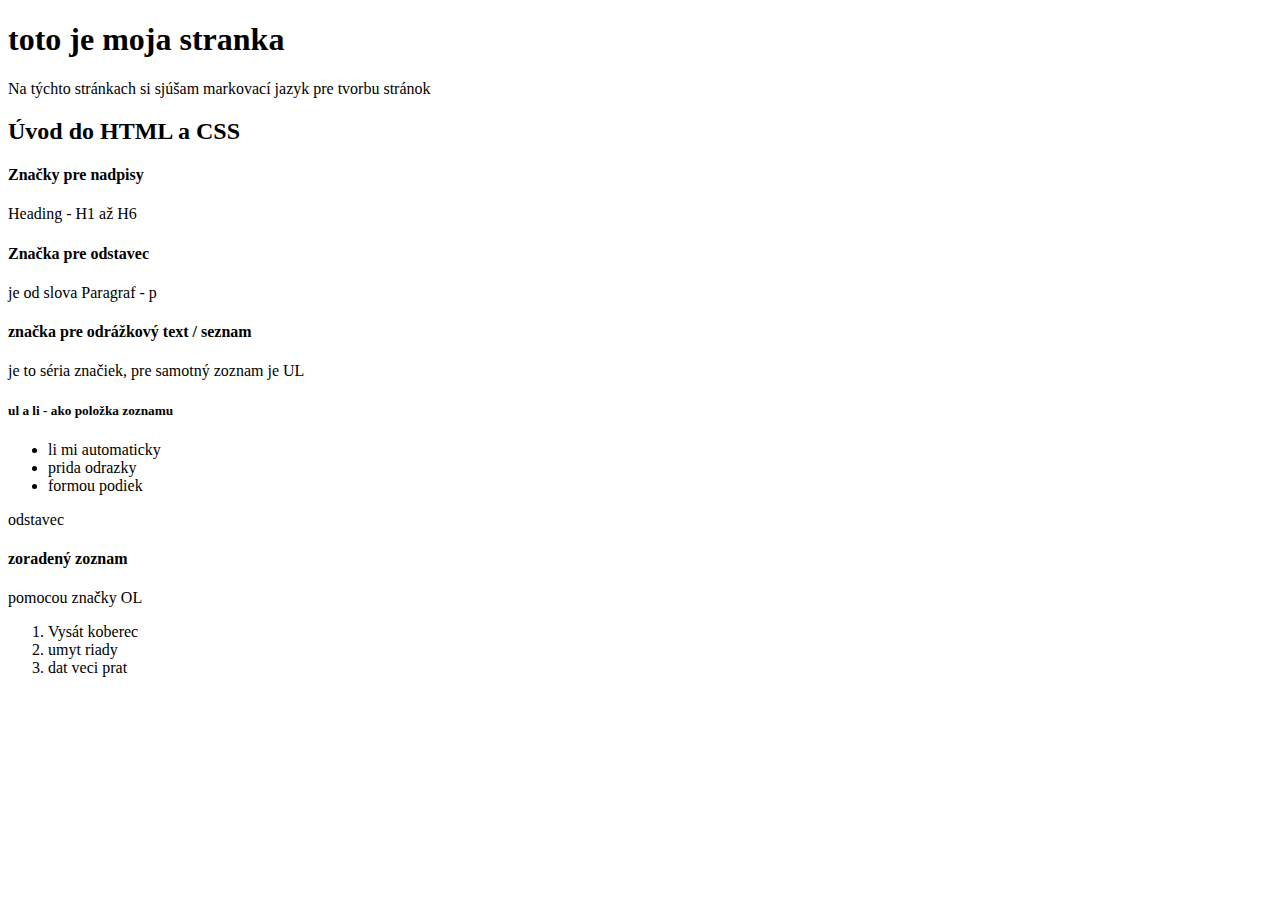
<file: index.html>
<!DOCTYPE html>
<html lang="en">
<head>
    <meta charset="UTF-8">
    <meta name="viewport" content="width=device-width, initial-scale=1.0">
    <title>Document</title>
</head>
<body>
    <h1>toto je moja stranka</h1>
    Na týchto stránkach si sjúšam markovací jazyk pre tvorbu stránok
    <h2>Úvod do HTML a CSS</h2>
    <h4>Značky pre nadpisy</h4>
    Heading - H1 až H6
    <h4>Značka pre odstavec </h4>
    je od slova Paragraf - p
    <h4>značka pre odrážkový text / seznam</h4>
    je to séria značiek, pre samotný zoznam je UL
    <h5>ul a li - ako položka zoznamu</h5>
    <ul>
        <li>li mi automaticky</li>
        <li>prida odrazky</li>
        <li>formou podiek</li>
    </ul>
    <p>odstavec</p>
    <h4>zoradený zoznam</h4>
    pomocou značky OL
    <ol>
        <li>Vysát koberec</li>
        <li>umyt riady</li>
        <li>dat veci prat</li>
    </ol>

</body>
</html>
</file>
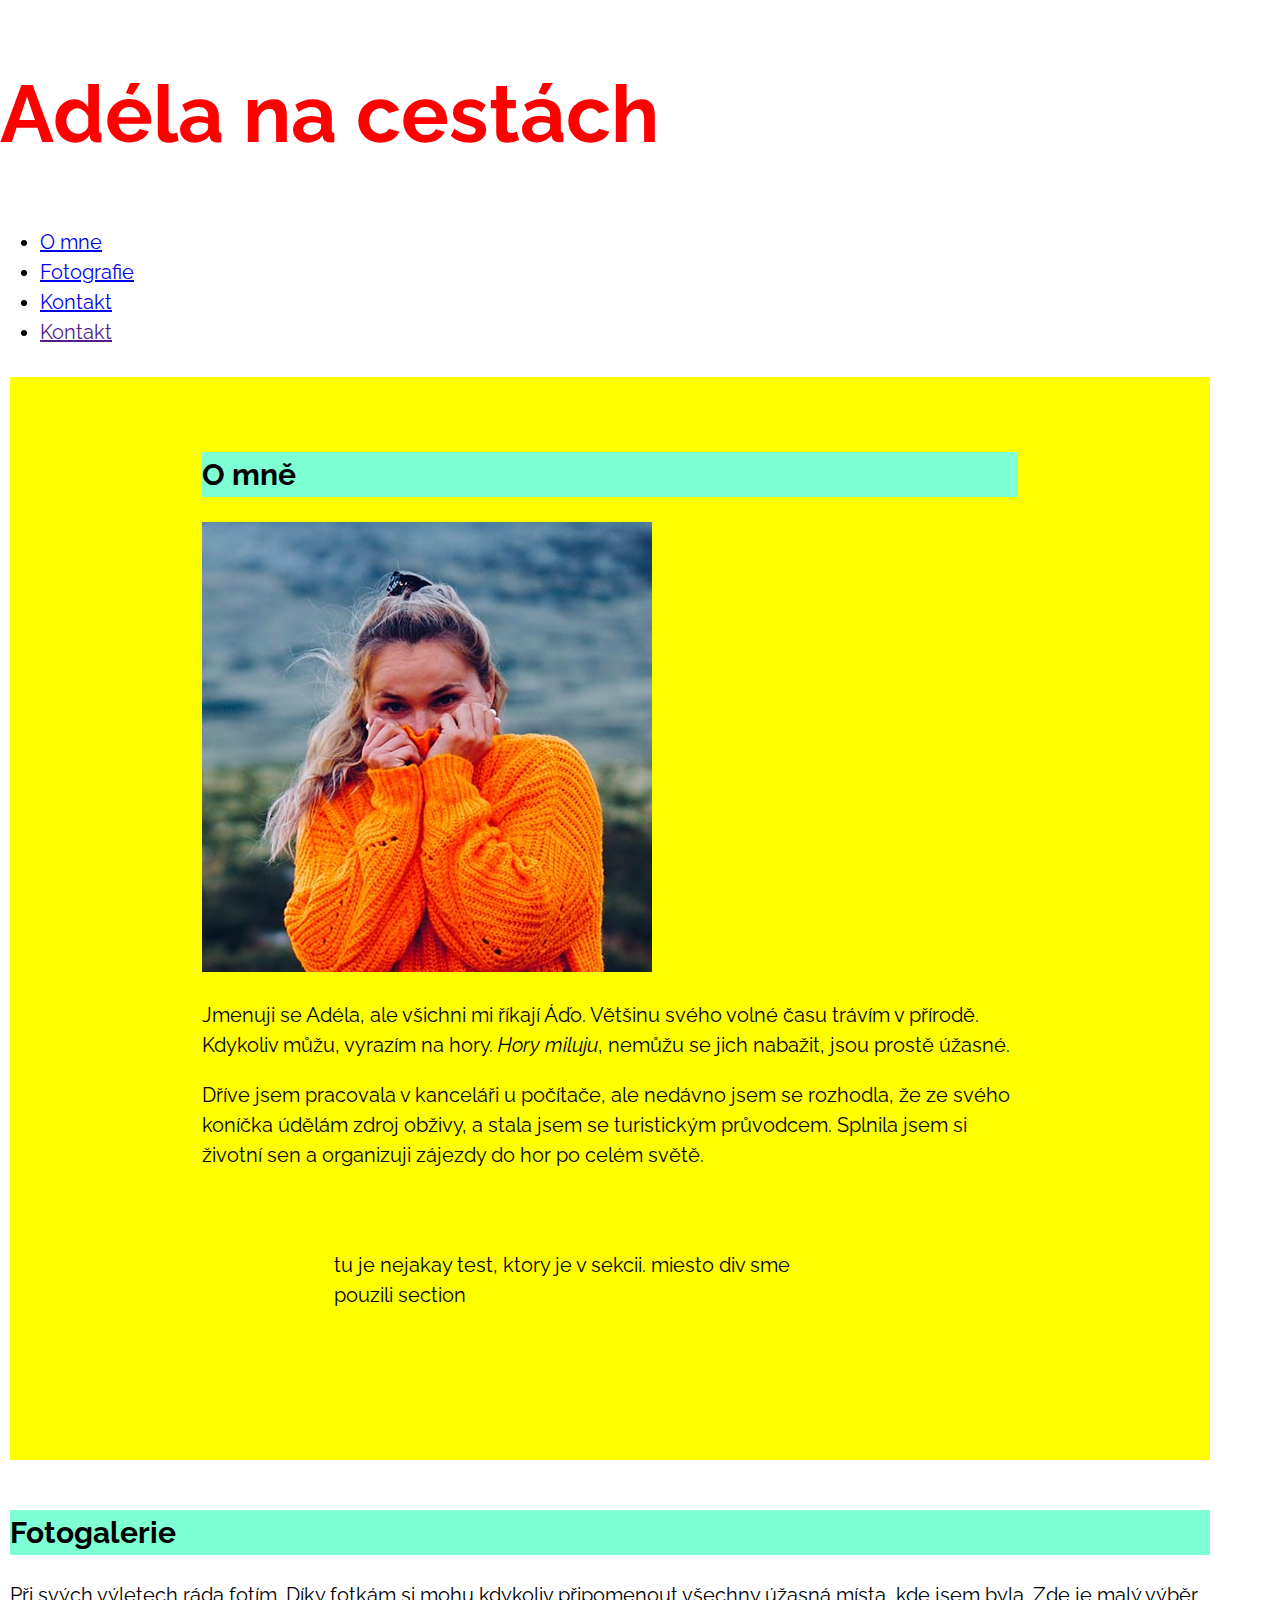
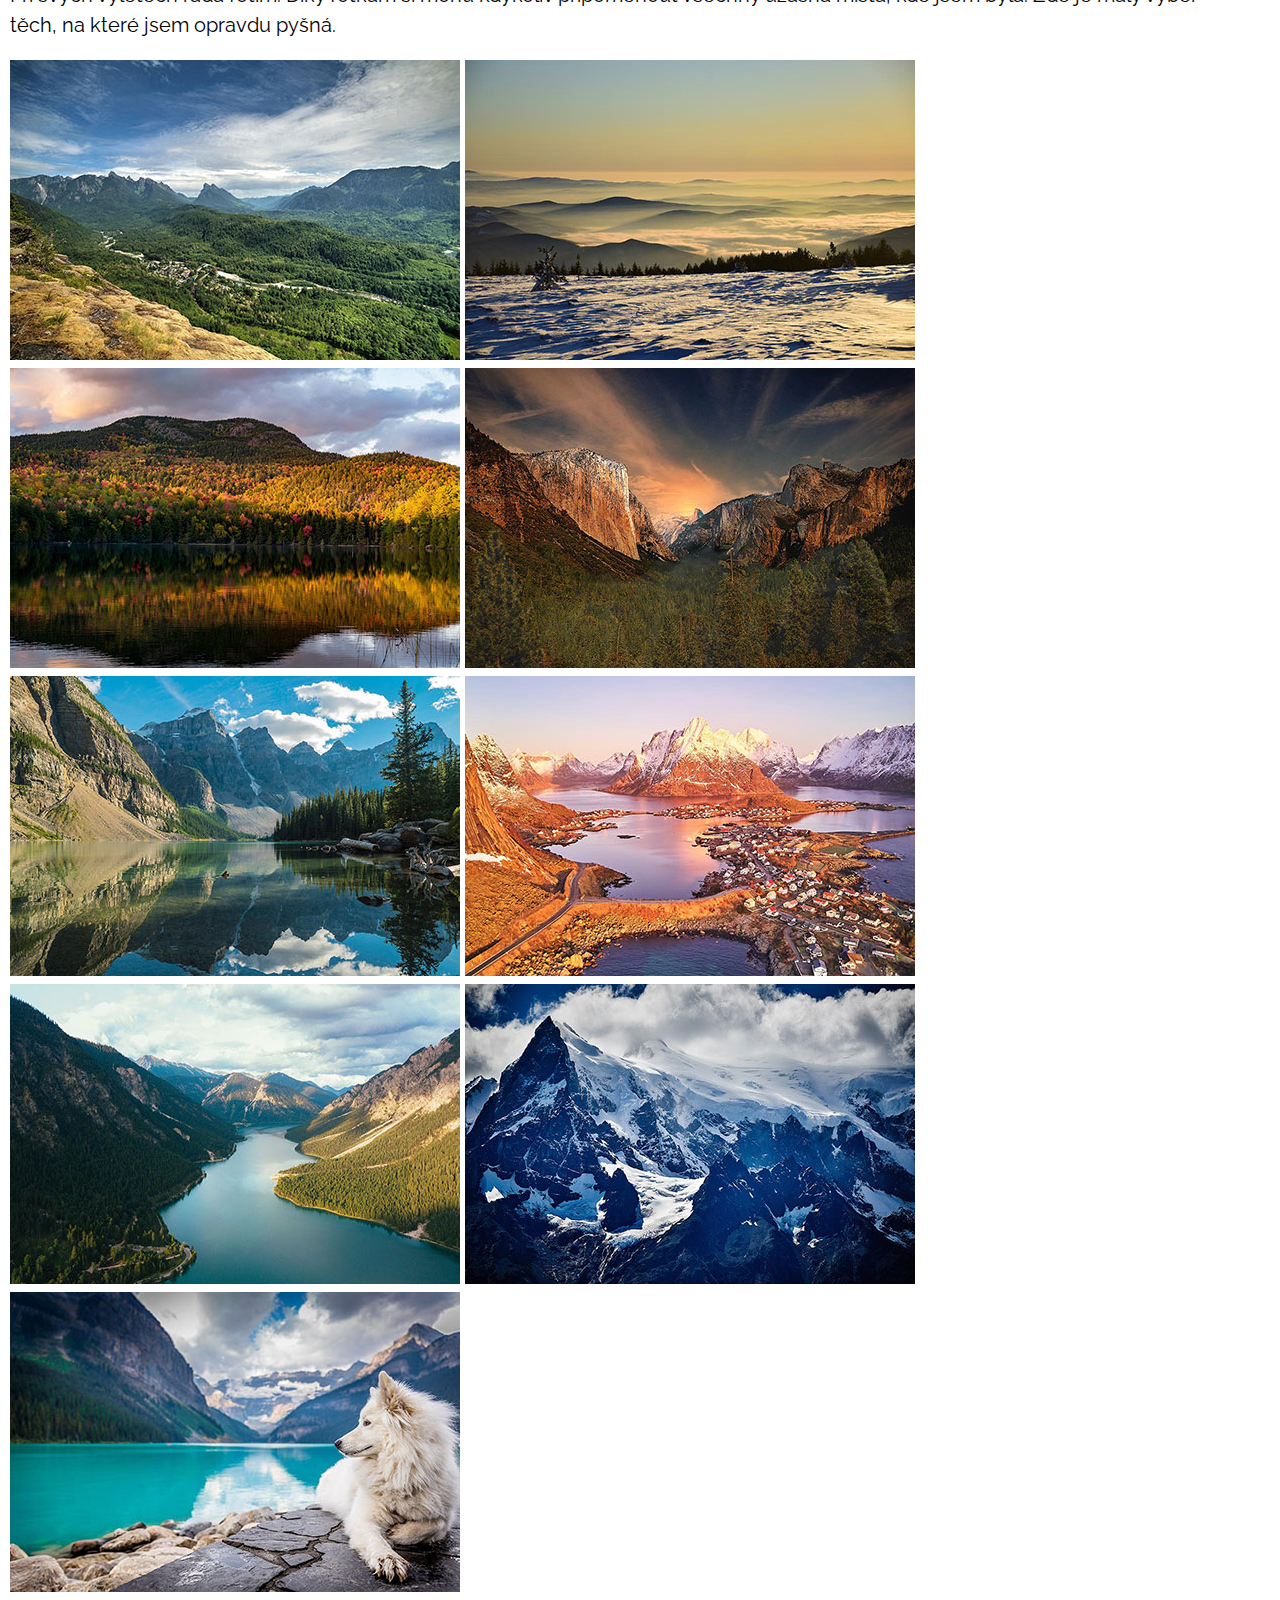
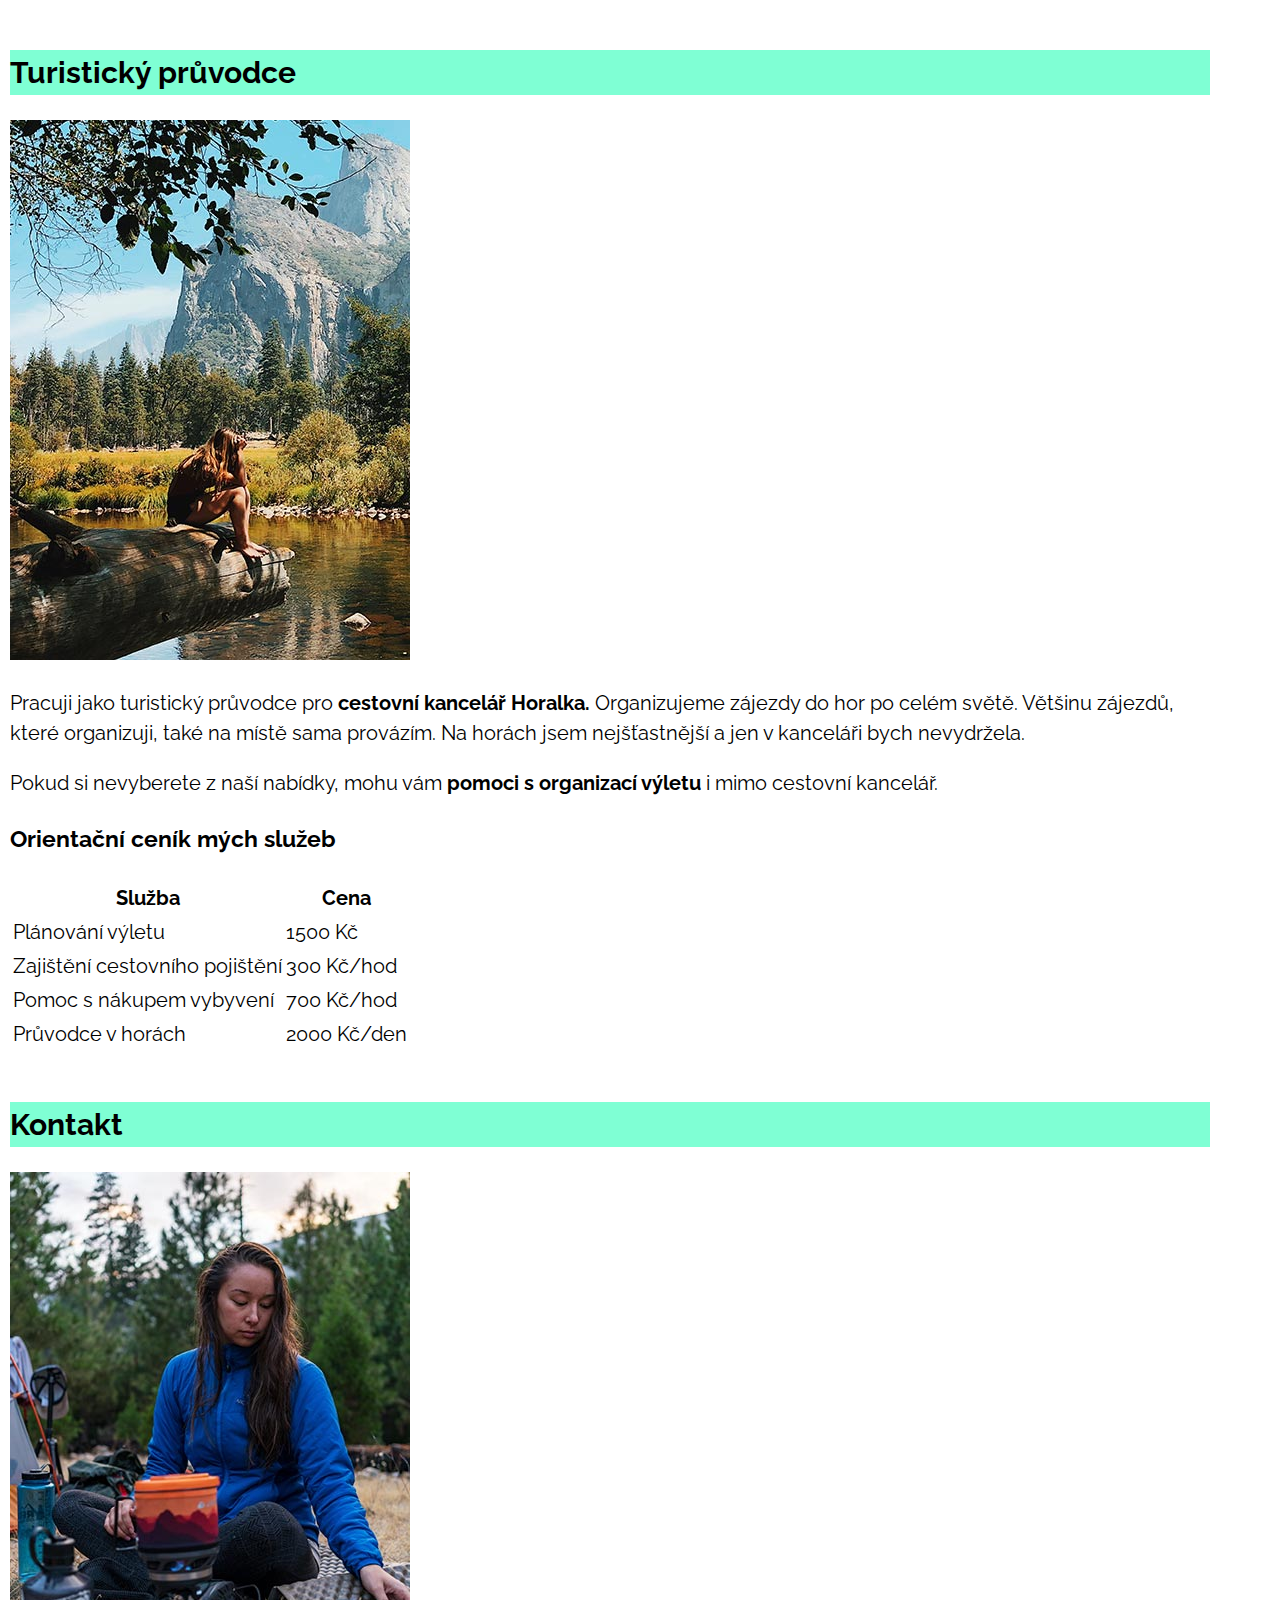
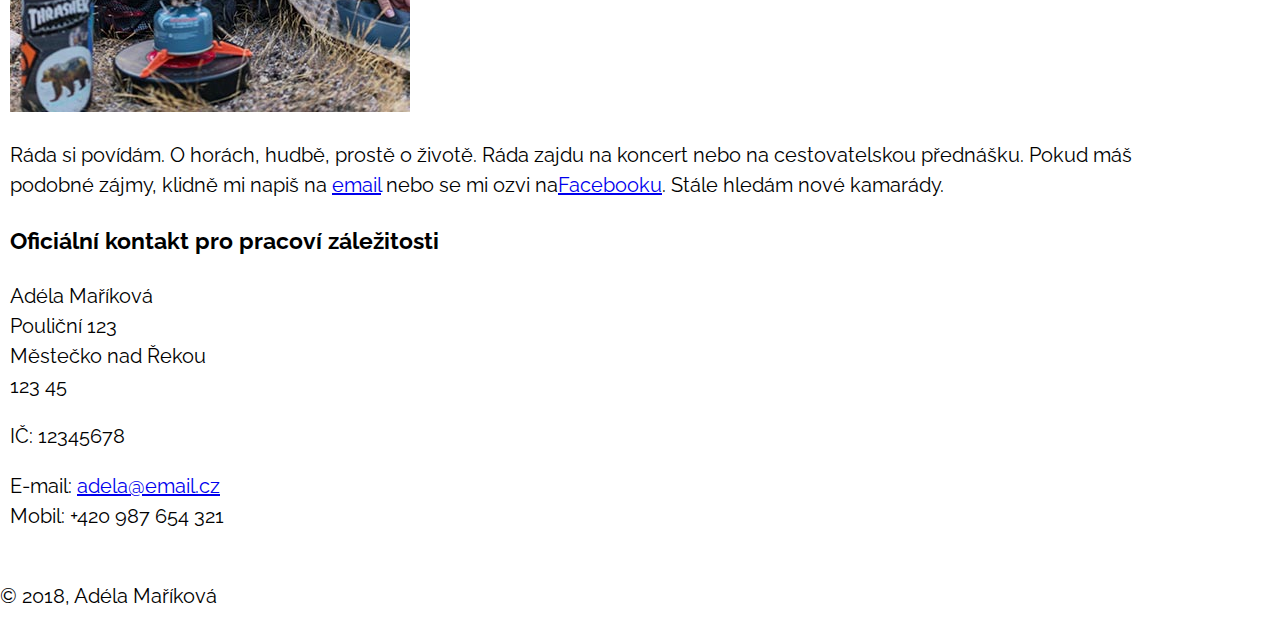
<file: adela-stale-na-ceste/index.html>
<!DOCTYPE html>
<html lang="en">
<head>
    <meta charset="UTF-8">
    <meta name="viewport" content="width=device-width, initial-scale=1.0">
    <meta http-equiv="X-UA-Compatible" content="ie=edge">
    <title>Adéla na cestách</title>

    <link href="https://fonts.googleapis.com/css?family=Playfair+Display:400,400i,700,700i|Raleway:400,400i,700,700i&amp;subset=latin-ext" rel="stylesheet">

    <link rel="stylesheet" href="style.css">
</head>
<body>
    

    <!-- Hlavička stránky -->
    <header>
        <h1>Adéla na cestách</h1>

        <ul>
            <li><a href="#omne">O mne</a></li>
            <li><a href="#fotografie">Fotografie</a></li>
            <li><a href="#kontakt">Kontakt</a></li>
            <li><a href="">Kontakt</a></li>
        </ul>
    </header>

    <!-- Sekce O mně -->
    <section class="pruh">
        <h2>O mně</h2>

        <img src="obrazky/foto.jpg" alt="foto Adély Maříkové">
        
        <p>Jmenuji se Adéla, ale všichni mi říkají Áďo. Většinu svého volné času trávím v přírodě. Kdykoliv můžu, vyrazím na hory. <em>Hory miluju</em>, nemůžu se jich nabažit, jsou prostě úžasné.</p>
        
        <p>Dříve jsem pracovala v kanceláři u počítače, ale nedávno jsem se rozhodla, že ze svého koníčka údělám zdroj obživy, a stala jsem se turistickým průvodcem. Splnila jsem si životní sen a organizuji zájezdy do hor po celém světě.</p>
        
    
        <section class ="pruh druha-trida" data-test="about">
            tu je nejakay test, ktory je v sekcii. miesto div sme pouzili section
        </section>
    </section>

    <!-- Sekce Fotogalerie -->
     <section>
        
        <h2>Fotogalerie</h2>
        
        <p>Při svých výletech ráda fotím. Díky fotkám si mohu kdykoliv připomenout všechny úžasná místa, kde jsem byla. Zde je malý výběr těch, na které jsem opravdu pyšná.
        </p>
        
        <img src="obrazky/hory1.jpg" alt="Hory 1">
        <img src="obrazky/hory2.jpg" alt="Hory 2">
        <img src="obrazky/hory3.jpg" alt="Hory 3">
        <img src="obrazky/hory4.jpg" alt="Hory 4">
        <img src="obrazky/hory5.jpg" alt="Hory 5">
        <img src="obrazky/hory6.jpg" alt="Hory 6">
        <img src="obrazky/hory7.jpg" alt="Hory 7">
        <img src="obrazky/hory8.jpg" alt="Hory 8">
        <img src="obrazky/hory9.jpg" alt="Hory 9">
    </section>
    

    
    <!-- Sekce Turistický průvodce -->
     <section>
    <h2>Turistický průvodce</h2>

    <img src="obrazky/turistika.jpg" alt="Adéla odpočívá">
    
    <p>Pracuji jako turistický průvodce pro <strong>cestovní kancelář Horalka.</strong> Organizujeme zájezdy do hor po celém světě. Většinu zájezdů, které organizuji, také na místě sama provázím. Na horách jsem nejšťastnější a jen v kanceláři bych nevydržela.</p>
    
    <p>Pokud si nevyberete z naší nabídky, mohu vám <strong>pomoci s organizací výletu</strong> i mimo cestovní kancelář.</p>
    
    <h3>Orientační ceník mých služeb</h3>

    <table>
        <tr>
            <th>Služba</th>
            <th>Cena</th>
        </tr>
        <tr>
            <td>Plánování výletu</td>
            <td>1500 Kč</td>
        </tr>
        <tr>
            <td>Zajištění cestovního pojištění</td>
            <td>300 Kč/hod</td>
        </tr>
        <tr>
            <td>Pomoc s nákupem vybyvení</td>
            <td>700 Kč/hod</td>
        </tr>
        <tr>
            <td>Průvodce v horách</td>
            <td>2000 Kč/den</td>
        </tr>
    </table>
    </section>
    
    <!-- Sekce Kontakt -->
    <section>
    <h2>Kontakt</h2>

    <img src="obrazky/pohoda.jpg" alt="Adéla vaří">
    
    <p>Ráda si povídám. O horách, hudbě, prostě o životě. Ráda zajdu na koncert nebo na cestovatelskou přednášku. Pokud máš podobné zájmy, klidně mi napiš na <a href="mailto:adela@email.cz">email</a> nebo se mi ozvi na<a href="https://www.facebook.com">Facebooku</a>. Stále hledám nové kamarády.</p>
    
    <h3>Oficiální kontakt pro pracoví záležitosti</h3>
    
    <p>
        Adéla Maříková<br>
        Pouliční 123<br>
        Městečko nad Řekou<br>
        123 45
    </p>
    
    <p>IČ: 12345678</p>
    
    <p>
        E-mail: <a href="mailto:adela@email.cz">adela@email.cz</a><br>
        Mobil: +420 987 654 321
    </p>
    </section>
    
    
    <!-- Patička stránky -->
    <footer>
    <p>© 2018, Adéla Maříková</p>
    </footer>






</body>
</html>
</file>
<file: adela-stale-na-ceste/style.css>
body {
    margin: 0;
    font-family: 'Raleway', sans-serif;
    font-size: 20px;
    line-height: 1.5;
}

/*
font-family: 'Playfair Display', serif;
*/

h1 {
    font-size: 80px;
    color: red; 
}

h2 {
    background-color: aquamarine;
}


section {
    margin: 30px 70px 50px 10px ;
    /*podla hodinov7ch ruciciek. zhora , vpravo, dole, vlavo
    */
}

.pruh {
    background-color: yellow;
    padding: 50px 15%;
}
</file>
